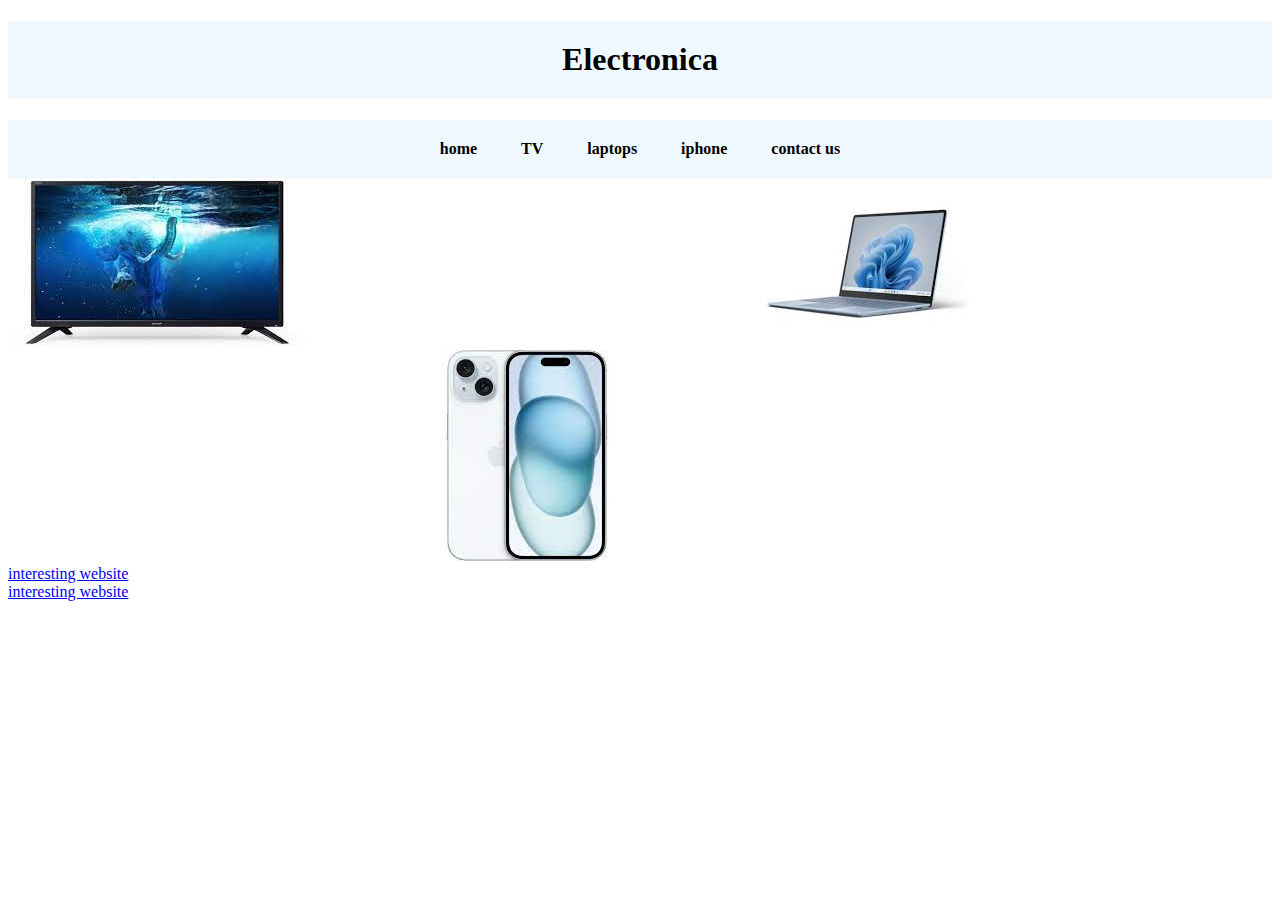
<file: index.html>
<!DOCTYPE html>
<html>
<h1> Electronica</h1>
<head>
    <title>Home Page</title>
    <link rel="stylesheet" href="home.css">
</head>
<body>
    <div class="f">
        <header> 
            <a href="home.html">home</a>
            <a href="TV.html"> TV</a>
            <a href="laptops.html">laptops</a>
        <a href="iphone.html">iphone</a>
        <a href="contact.html">contact us</a>
        </header>
    </div>
    <img src="images (1).jfif" >
    <img src="download (1).jfif" style="margin: 0px 0px 0px 400px;" >
    <img src="download.jfif" style="margin: 0px 0px 0px 400px;" >

    <br><a href="https://www.apple.com/uk/store?afid=p238%7Cs4Xr4OfDd-dc_mtid_187079nc38483_pcrid_694288047350_pgrid_15144742573_pntwk_g_pchan__pexid__ptid_kwd-10778630_&cid=aos-uk-kwgo-brand--slid--bran-product-">interesting website</a>
    <br><a href="https://www.samsung.com/uk/">interesting website</a>
</file>
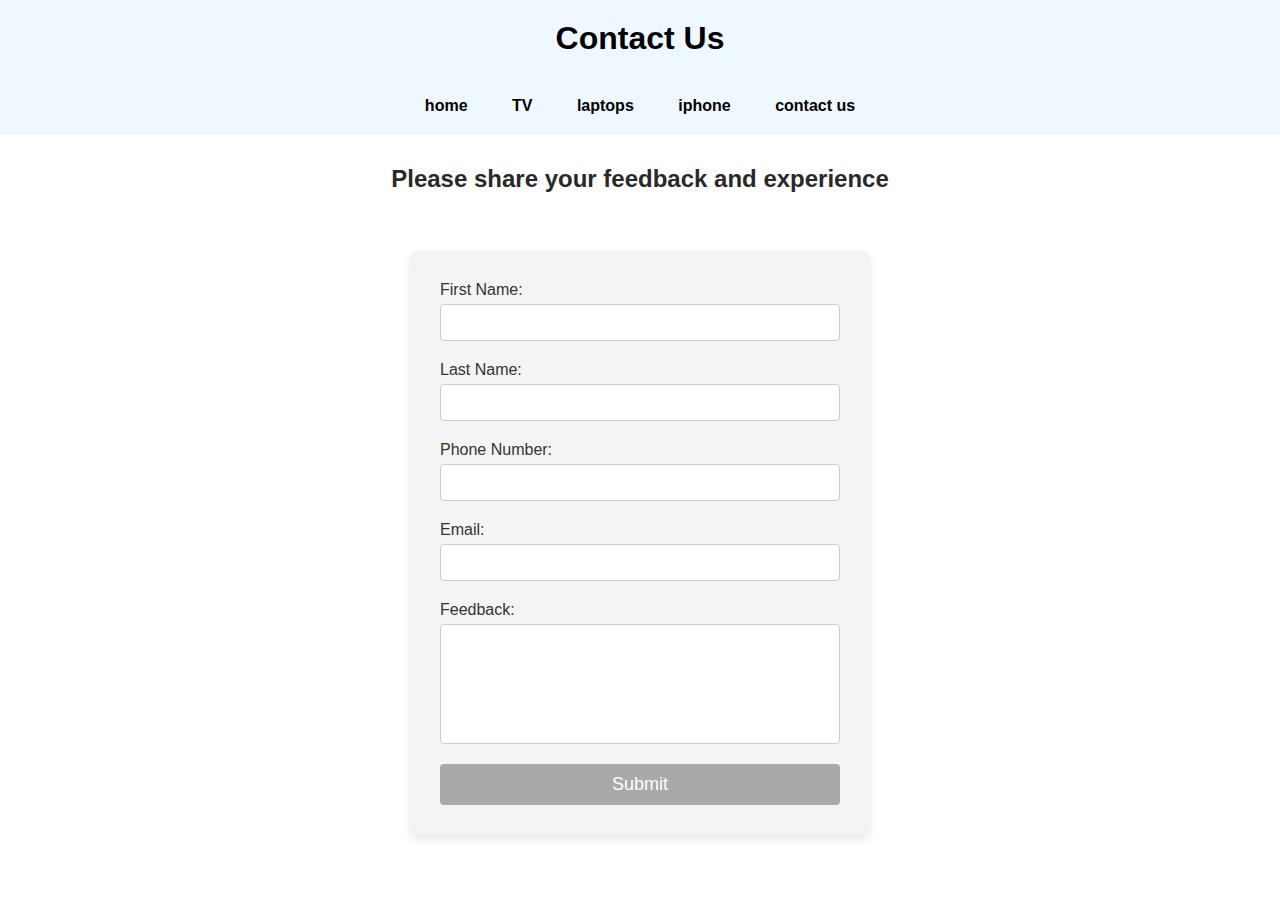
<file: contact.html>
<body>
    <!DOCTYPE html>
    <html>
    <h1> Contact Us</h1>
    <head>
        <title>Home Page</title>
        <link rel="stylesheet" href="contact.css">
    </head>
    <body>
        <div class="f">
            <header> 
                <a href="home.html">home</a>
                <a href="TV.html"> TV</a>
                <a href="laptops.html">laptops</a>
            <a href="iphone.html">iphone</a>
            <a href="contact.html">contact us</a>
            </header>
        </div>
<section class="container5">
    <h2>Please share your feedback and experience</h2><br>
</section>
 
 <div class="form-container">
  <form name="feedbackForm" onsubmit="return validateForm()" method="post">
         <label for="firstName">First Name:</label>
         <input type="text" id="firstName" name="firstName" required>
         <label for="lastName">Last Name:</label>
         <input type="text" id="lastName" name="lastName" required>
         <label for="phoneNumber">Phone Number:</label>
         <input type="text" id="phoneNumber" name="phoneNumber" required>
         <label for="email">Email:</label>
         <input type="email" id="email" name="email" required>
         <label for="message">Feedback:</label>
         <textarea id="message" name="message" required></textarea>
         <button type="submit">Submit</button>
     </form>
 </div>
</file>
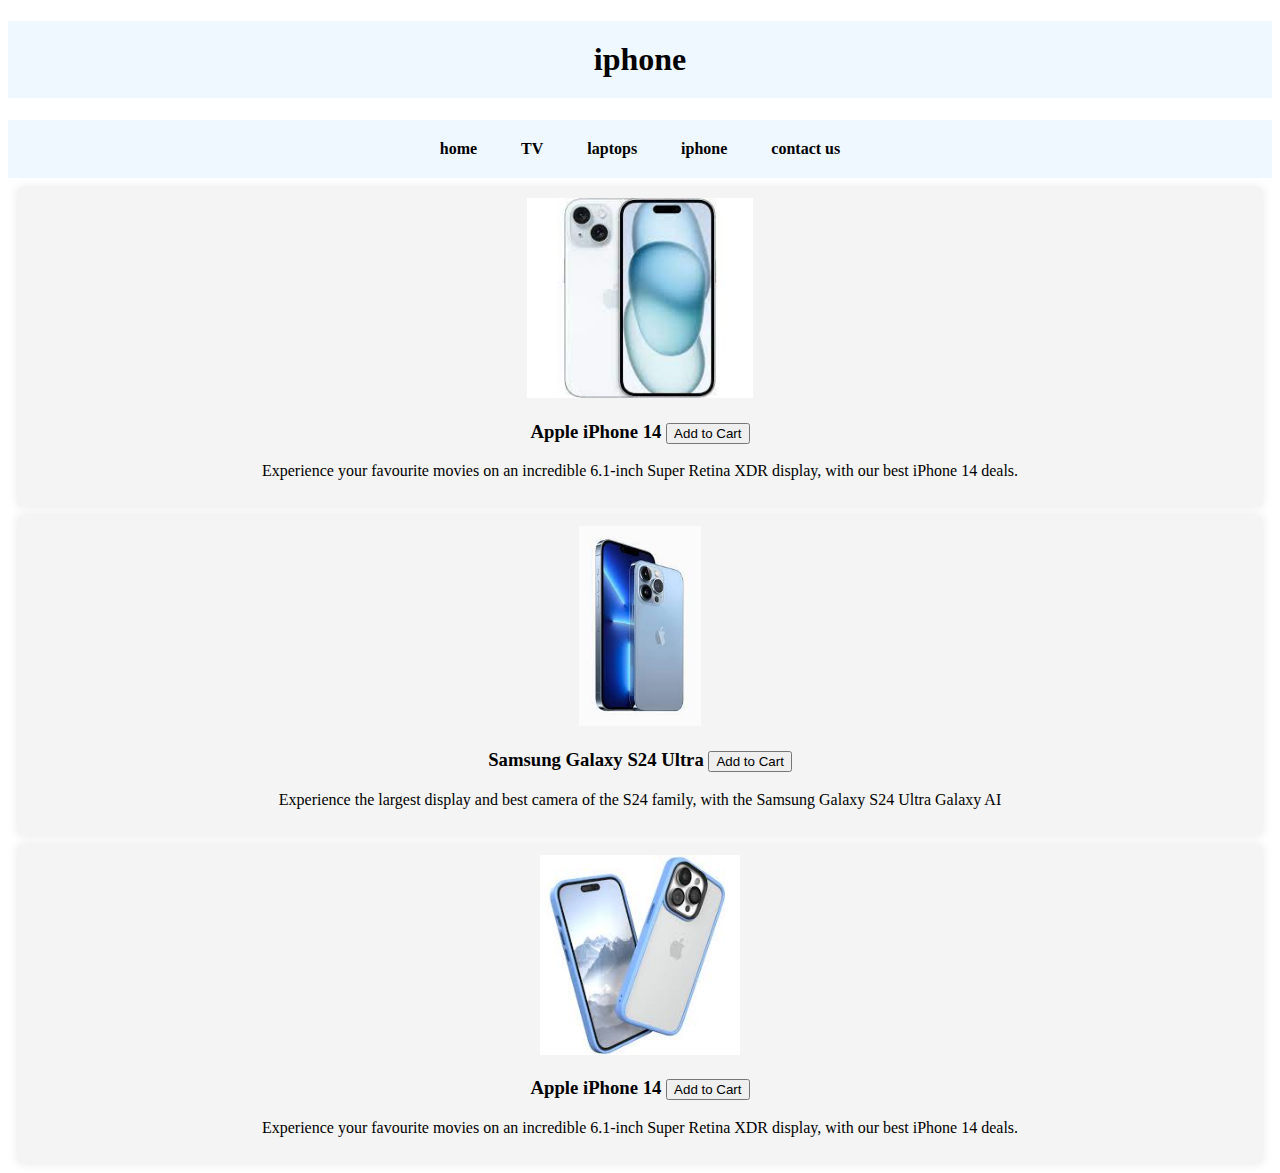
<file: iphone.html>
<!DOCTYPE html>
<html>
<h1> iphone</h1>
<head>
    <title>Home Page</title>
    <link rel="stylesheet" href="iphone.css">
</head>
<body>
    <div class="f">
        <header> 
            <a href="home.html">home</a>
            <a href="TV.html"> TV</a>
            <a href="laptops.html">laptops</a>
        <a href="iphone.html">iphone</a>
        <a href="contact.html">contact us</a>
        </header>
    </div>

    <div class="products">
        <div class="product">
            <a href="product1.html"><img src="download.jfif"></a>
            <h3>Apple iPhone 14 <button type="button" id="addtocart">Add to Cart</button></h3>
            <p>Experience your favourite movies on an incredible 6.1-inch Super Retina XDR display, with our best iPhone 14 deals.</p>
        </div>
        <div class="product">
            <img src="download (4).jfif" alt="Product 2">
            <h3>Samsung Galaxy S24 Ultra  <button type="button" id="addtocart">Add to Cart</button></h3>
            <p>Experience the largest display and best camera of the S24 family, with the Samsung Galaxy S24 Ultra Galaxy AI</p>
        </div>
        <div class="product">
            <img src="images (7).jfif">
            <h3>Apple iPhone 14 <button type="button" id="addtocart">Add to Cart</button></h3>
            <p>Experience your favourite movies on an incredible 6.1-inch Super Retina XDR display, with our best iPhone 14 deals.</p>
        </div>
       
        
    </div>
</file>
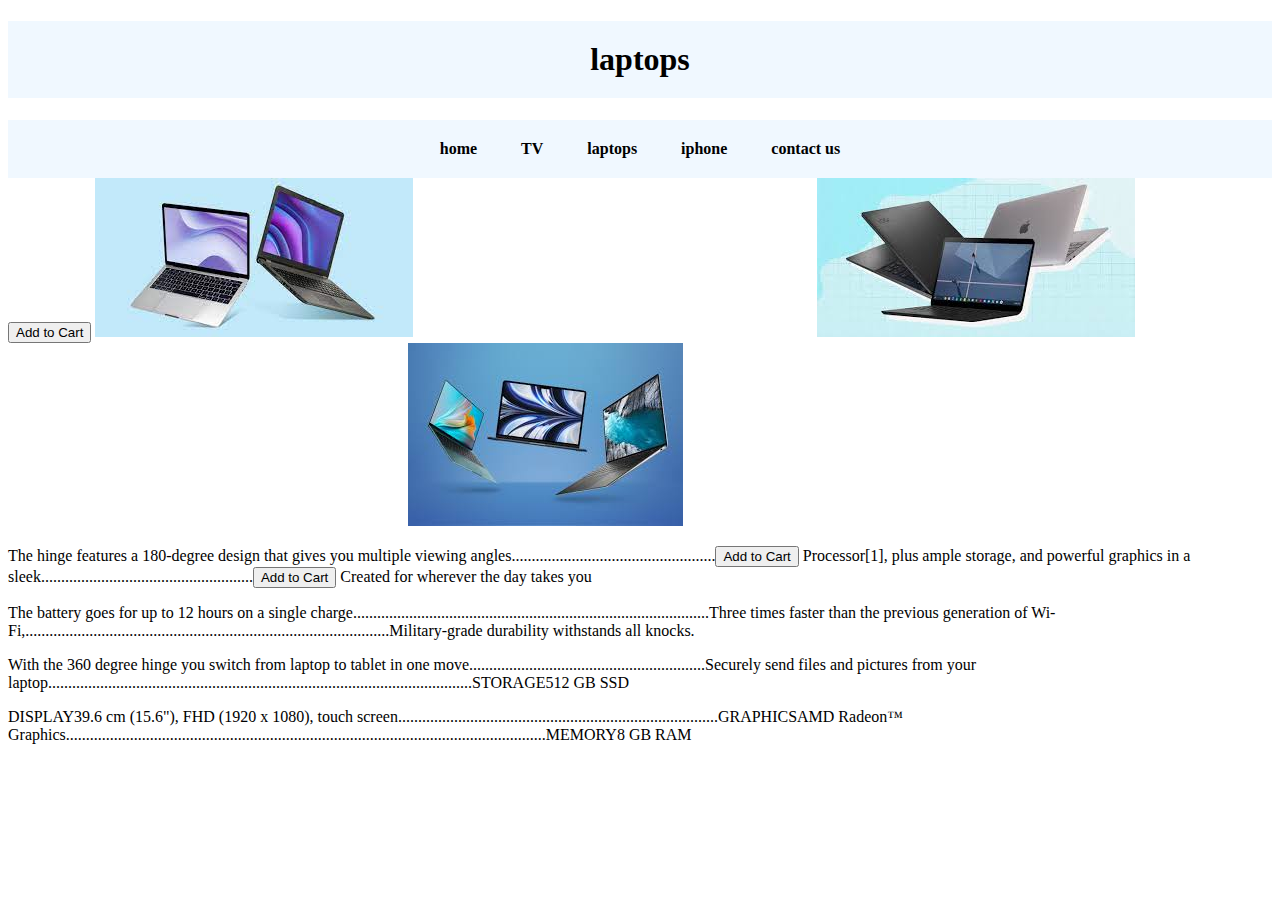
<file: laptops.html>
<!DOCTYPE html>
<html>
<h1> laptops</h1>
<head>
    <title>Home Page</title>
    <link rel="stylesheet" href="home.css">
</head>
<body>
    <div class="f">
        <header> 
            <a href="home.html">home</a>
            <a href="TV.html"> TV</a>
            <a href="laptops.html">laptops</a>
        <a href="iphone.html">iphone</a>
        <a href="contact.html">contact us</a>
        </header>
    </div>
    <button type="button" id="addtocart">Add to Cart</button>  
    <img src="download (3).jfif".jfif"   >
    <img src="images (5).jfif" style="margin: 0px 0px 0px 400px;"  >
    <img src="images (6).jfif" style="margin: 0px 0px 0px 400px;" >
    <p> The hinge features a 180-degree design that gives you multiple viewing angles...................................................<button type="button" id="addtocart">Add to Cart</button>  Processor[1], plus ample storage, and powerful graphics in a sleek.....................................................<button type="button" id="addtocart">Add to Cart</button>  Created for wherever the day takes you </p>
    <p>The battery goes for up to 12 hours on a single charge.........................................................................................Three times faster than the previous generation of Wi-Fi,...........................................................................................Military-grade durability withstands all knocks.
    </p>
    <p>With the 360 degree hinge you switch from laptop to tablet in one move...........................................................Securely send files and pictures from your laptop..........................................................................................................STORAGE512 GB SSD
        </p>
        <p>DISPLAY39.6 cm (15.6"), FHD (1920 x 1080), touch screen................................................................................GRAPHICSAMD Radeon™ Graphics........................................................................................................................MEMORY8 GB RAM
             
        </p>
</file>
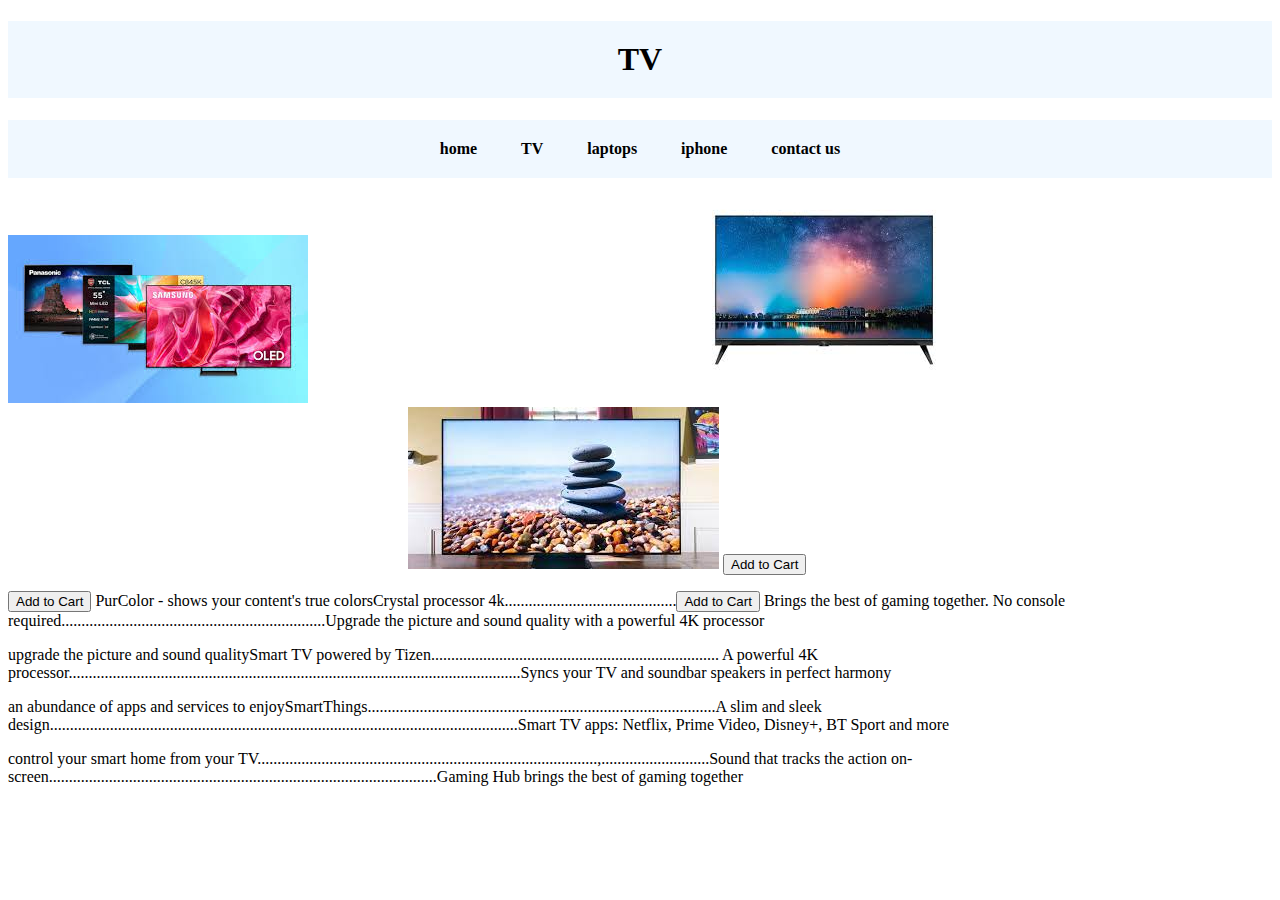
<file: TV.html>
<!DOCTYPE html>
<html>
<h1> TV</h1>
<head>
    <title>Home Page</title>
    <link rel="stylesheet" href="home.css">
</head>
<body>
    <div class="f">
        <header> 
            <a href="home.html">home</a>
            <a href="TV.html"> TV</a>
            <a href="laptops.html">laptops</a>
        <a href="iphone.html">iphone</a>
        <a href="contact.html">contact us</a>
        </header>
    </div>
    <img src="images (2).jfif" >
    <img src="images (4).jfif" style="margin: 0px 0px 0px 400px;" >
    <img src="download (2).jfif" style="margin: 0px 0px 0px 400px;" >
    <button type="button" id="addtocart">Add to Cart</button>  
<p> <button type="button" id="addtocart">Add to Cart</button>  PurColor - shows your content's true colorsCrystal processor 4k...........................................<button type="button" id="addtocart">Add to Cart</button>   Brings the best of gaming together. No console required..................................................................Upgrade the picture and sound quality with a powerful 4K processor</p>
    <p>upgrade the picture and sound qualitySmart TV powered by Tizen........................................................................ A powerful 4K processor.................................................................................................................Syncs your TV and soundbar speakers in perfect harmony
        </p>
    <p>an abundance of apps and services to enjoySmartThings.......................................................................................A slim and sleek design.....................................................................................................................Smart TV apps: Netflix, Prime Video, Disney+, BT Sport and more
        </p>
        <p>control your smart home from your TV.....................................................................................,...........................Sound that tracks the action on-screen.................................................................................................Gaming Hub brings the best of gaming together</p>
</file>
<file: home.css>
.f a{
    text-decoration:solid;
    padding: 20px;
    font-weight: bolder;
    color:black;
    text-align: center
    
    }
    header{
        text-align: center;
        text-decoration:solid;
    padding: 20px;
    font-weight: bolder;
    color: black;
    background-color: aliceblue;

    }
    H1{
        text-align: center;
        font-size: xx-large;
        padding: 20px;
        background-color: aliceblue;
    }
</file>
<file: contact.css>
*{
    margin: 0;
    font-family: 'Gill Sans', 'Gill Sans MT', Calibri, 'Trebuchet MS', sans-serif;
}
 
.navbar{
    background-color: rgb(138, 131, 131);
    color: aliceblue;
    padding: 30px;
    text-align: center;
}
.navbar a{
    padding: 50px;
    text-decoration: none;
    color: aliceblue;
    font-size: 20px;
}
 
.navbar a:hover {
    color: rgb(175, 175, 170);
}
footer {
    text-align: center;
    padding: 10px 0;
    background-color: #004d99;
    color: #ffffff;
    position: fixed;
    width: 100%;
    bottom: 0px;
}
 
 
.container1 {
    background-image: url('assets/banner 1.jpg');
    background-size: cover;
    background-position: center;
    padding: 20px 0;
    height: 320px;
}
.container2 {
    padding-top: 30px;
    width: 95%;
    max-width: 1200px;
    margin: auto;
    overflow: hidden;
    color: aliceblue;
}
 
.container3 {
    background-image: url('assets/banner 2.jpg');
    background-size: cover;
    background-position: center;
    padding: 20px 0;
    height: 350px;
}
.container4 {
    padding-top: 30px;
    width: 95%;
    max-width: 1200px;
    margin: auto;
    overflow: hidden;
    color: rgb(41, 41, 41);
}
 
.container5 {
    padding-top: 30px;
    width: 95%;
    max-width: 1200px;
    margin: auto;
    overflow: hidden;
    text-align: center;
    color: rgb(41, 41, 41);
}
 
.products {
    display: flex;
    flex-wrap: wrap;
    justify-content: space-around;
    padding: 20px;
}
 
.product {
    flex-basis: 22%;
    box-shadow: 0 0 10px rgba(0,0,0,0.1);
    margin: 10px;
    padding: 10px;
    text-align: center;
    background: #f4f4f4;
}
 
.product img {
    width: auto;
    height: auto;
    max-height: 200px;
}
 
 
.product_page {
    display: flex;
    justify-content: space-between;
    align-items: center;
    width: 95%;
    max-width: 1200px;
    margin: 20px auto;
    padding: 20px;
}
 
.product-image {
    flex: 1;
    max-width: 20%;
}
 
.product-details {
    flex: 1;
    padding: 20px;
    background: #f4f4f4;
    box-shadow: 0 0 10px rgba(0,0,0,0.1);
    margin-left: 20px;
}
 
#addtocart {
    padding: 10px 20px;
    font-size: 18px;
    color: white;
    background-color: darkgrey;
    border: none;
    cursor: pointer;
    transition: background-color 0.3s, transform 0.3s;
}
 
#addtocart:hover {
    background-color: grey;
    transform: scale(1.1);
}
 
 
 
@media (max-width: 768px) {
    .product_page {
        flex-direction: column;
        align-items: center;
    }
 
    .product-image, .product-details {
        max-width: 100%;
        margin: 0;
    }
}
@media (max-width: 768px) {
    .product {
        flex-basis: 46%;
    }
}
 
@media (max-width: 480px) {
    .products {
        flex-direction: column;
    }
    .product {
        flex-basis: 100%;
    }
}
 
 
.aboutus{
    margin-left: 350px;
    margin-right: 350px;
    margin-top: 100px;
}
.form-container {
    background-color: #f4f4f4;
    padding: 30px;
    width: 90%;
    max-width: 400px;
    margin: 40px auto;
    box-shadow: 0 4px 8px rgba(0, 0, 0, 0.1);
    border-radius: 8px;
}
 
.form-container form {
    display: flex;
    flex-direction: column;
}
 
.form-container label {
    margin-bottom: 5px;
    font-size: 16px;
    color: #333;
}
 
.form-container input[type="text"],
.form-container input[type="email"],
.form-container textarea {
    padding: 10px;
    margin-bottom: 20px;
    border: 1px solid #ccc;
    border-radius: 4px;
    outline: none;
}
 
.form-container textarea {
    height: 120px;
    resize: none;
}
 
.form-container button {
    padding: 10px 20px;
    background-color: darkgrey;
    color: white;
    font-size: 18px;
    border: none;
    border-radius: 4px;
    cursor: pointer;
    transition: background-color 0.3s;
}
 
.form-container button:hover {
    background-color: grey;
}
 
 
 
.content {
    display: flex;
    justify-content: center; /* Ensures contents are centered */
    align-items: start; /* Align items at their start, preventing stretching */
    padding: 20px;
    margin-top: 20px;
}
 
.working-hours, .company-info {
    flex: 1; /* Each takes equal width */
    padding: 20px;
    margin: 10px;
    background-color: #f4f4f4;
    box-shadow: 0 2px 5px rgba(0,0,0,0.1);
}
 
table {
    width: 100%; /* Full width of its container */
    border-collapse: collapse; /* Collapses border to avoid double lines */
    margin: 0 auto; /* Centers the table horizontally */
}
 
th, td {
    border: 1px solid #ccc; /* Light grey border for readability */
    padding: 8px;
    text-align: left;
}
 
th {
    background-color: grey;
    color: white;
}
 
@media (max-width: 768px) {
    .content {
        flex-direction: column; /* Stack the content vertically on smaller screens */
    }
}
.f a{
    text-decoration:solid;
    padding: 20px;
    font-weight: bolder;
    color:black;
    text-align: center
    
    }
    header{
        text-align: center;
        text-decoration:solid;
    padding: 20px;
    font-weight: bolder;
    color: black;
    background-color: aliceblue;

    }
    H1{
        text-align: center;
        font-size: xx-large;
        padding: 20px;
        background-color: aliceblue;
    }
</file>
<file: iphone.css>
.product {
    flex-basis: 22%; 
    box-shadow: 0 0 10px rgba(0,0,0,0.1); 
    margin: 10px;
    padding: 10px;
    text-align: center; 
    background: #f4f4f4; 
}

.product img {
    width: auto; 
    height: auto;
    max-height: 200px; 
}


.product_page {
    display: flex;
    justify-content: space-between;
    align-items: center;
    width: 95%;
    max-width: 1200px;
    margin: 20px auto;
    padding: 20px;
}

.product-image {
    flex: 1;
    max-width: 20%;
}

.product-details {
    flex: 1;
    padding: 20px;
    background: #f4f4f4;
    box-shadow: 0 0 10px rgba(0,0,0,0.1);
    margin-left: 20px;
}
.f a{
    text-decoration:solid;
    padding: 20px;
    font-weight: bolder;
    color:black;
    text-align: center
    
    }
    header{
        text-align: center;
        text-decoration:solid;
    padding: 20px;
    font-weight: bolder;
    color: black;
    background-color: aliceblue;

    }
    H1{
        text-align: center;
        font-size: xx-large;
        padding: 20px;
        background-color: aliceblue;
    }
    .container1 {
        background-image: url('assets/banner 1.jpg');
        background-size: cover; 
        background-position: center; 
        padding: 20px 0; 
        height: 320px;
    }
    .container2 {
        padding-top: 30px;
        width: 95%;
        max-width: 1200px;
        margin: auto;
        overflow: hidden;
        color: aliceblue;
    }
    
    .container3 {
        background-image: url('assets/banner 2.jpg');
        background-size: cover; 
        background-position: center; 
        padding: 20px 0; 
        height: 350px;
    }
    .container4 {
        padding-top: 30px;
        width: 95%;
        max-width: 1200px;
        margin: auto;
        overflow: hidden;
        color: rgb(41, 41, 41);
    }
    
    .container5 {
        padding-top: 30px;
        width: 95%;
        max-width: 1200px;
        margin: auto;
        overflow: hidden;
        text-align: center;
        color: rgb(41, 41, 41);

        *{
            margin: 0;
            font-family: 'Gill Sans', 'Gill Sans MT', Calibri, 'Trebuchet MS', sans-serif;
        }
        
        .navbar{
            background-color: rgb(48, 48, 48);
            color: aliceblue;
            padding: 30px;
            text-align: center;
        }
        .navbar a{
            padding: 50px;
            text-decoration: none;
            color: aliceblue;
            font-size: 20px;
        }
        
        .navbar a:hover {
            color: yellow;
        }
        footer {
            text-align: center;
            padding: 10px 0;
            background-color: #004d99;
            color: #ffffff;
            position: fixed;
            width: 100%;
            bottom: 0px;
        }
        
        
        .container1 {
            background-image: url('assets/banner 1.jpg');
            background-size: cover; 
            background-position: center; 
            padding: 20px 0; 
            height: 320px;
        }
        .container2 {
            padding-top: 30px;
            width: 95%;
            max-width: 1200px;
            margin: auto;
            overflow: hidden;
            color: aliceblue;
        }
        
        .container3 {
            background-image: url('assets/banner 2.jpg');
            background-size: cover; 
            background-position: center; 
            padding: 20px 0; 
            height: 350px;
        }
        .container4 {
            padding-top: 30px;
            width: 95%;
            max-width: 1200px;
            margin: auto;
            overflow: hidden;
            color: rgb(41, 41, 41);
        }
        
        .container5 {
            padding-top: 30px;
            width: 95%;
            max-width: 1200px;
            margin: auto;
            overflow: hidden;
            text-align: center;
            color: rgb(41, 41, 41);
        }
        
        .products {
            display: flex;
            flex-wrap: wrap;
            justify-content: space-around;
            padding: 20px;
        }
        
        .product {
            flex-basis: 22%; 
            box-shadow: 0 0 10px rgba(0,0,0,0.1); 
            margin: 10px;
            padding: 10px;
            text-align: center; 
            background: #f4f4f4; 
        }
        
        .product img {
            width: auto; 
            height: auto;
            max-height: 200px; 
        }
        
        
        .product_page {
            display: flex;
            justify-content: space-between;
            align-items: center;
            width: 95%;
            max-width: 1200px;
            margin: 20px auto;
            padding: 20px;
        }
        
        .product-image {
            flex: 1;
            max-width: 20%;
        }
        
        .product-details {
            flex: 1;
            padding: 20px;
            background: #f4f4f4;
            box-shadow: 0 0 10px rgba(0,0,0,0.1);
            margin-left: 20px;
        }
        
        #addtocart {
            padding: 10px 20px;
            font-size: 18px;
            color: white;
            background-color: #0055cc;
            border: none;
            cursor: pointer;
            transition: background-color 0.3s, transform 0.3s;
        }
        
        #addtocart:hover {
            background-color: #ff8c00;
            transform: scale(1.1);
        }
        
        
        
        @media (max-width: 768px) {
            .product_page {
                flex-direction: column;
                align-items: center;
            }
        
            .product-image, .product-details {
                max-width: 100%;
                margin: 0;
            }
        }
        @media (max-width: 768px) {
            .product {
                flex-basis: 46%; 
            }
        }
        
        @media (max-width: 480px) {
            .products {
                flex-direction: column;
            }
            .product {
                flex-basis: 100%; 
            }
        }
        
        
        .aboutus{
            margin-left: 350px;
            margin-right: 350px;
            margin-top: 100px;
        }
        .form-container {
            background-color: #f4f4f4;
            padding: 30px;
            width: 90%;
            max-width: 400px;
            margin: 40px auto;
            box-shadow: 0 4px 8px rgba(0, 0, 0, 0.1);
            border-radius: 8px;
        }
        
        .form-container form {
            display: flex;
            flex-direction: column;
        }
        
        .form-container label {
            margin-bottom: 5px;
            font-size: 16px;
            color: #333;
        }
        
        .form-container input[type="text"],
        .form-container input[type="email"],
        .form-container textarea {
            padding: 10px;
            margin-bottom: 20px;
            border: 1px solid #ccc;
            border-radius: 4px;
            outline: none;
        }
        
        .form-container textarea {
            height: 120px;
            resize: none;
        }
        
        .form-container button {
            padding: 10px 20px;
            background-color: #0055cc;
            color: white;
            font-size: 18px;
            border: none;
            border-radius: 4px;
            cursor: pointer;
            transition: background-color 0.3s;
        }
        
        .form-container button:hover {
            background-color: #003399;
        }
        
        
        
        .content {
            display: flex;
            justify-content: center; /* Ensures contents are centered */
            align-items: start; /* Align items at their start, preventing stretching */
            padding: 20px;
            margin-top: 20px;
        }
        
        .working-hours, .company-info {
            flex: 1; /* Each takes equal width */
            padding: 20px;
            margin: 10px;
            background-color: #f4f4f4;
            box-shadow: 0 2px 5px rgba(0,0,0,0.1);
        }
        
        table {
            width: 100%; /* Full width of its container */
            border-collapse: collapse; /* Collapses border to avoid double lines */
            margin: 0 auto; /* Centers the table horizontally */
        }
        
        th, td {
            border: 1px solid #ccc; /* Light grey border for readability */
            padding: 8px;
            text-align: left;
        }
        
        th {
            background-color: #004d99;
            color: white;
        }
        
        @media (max-width: 768px) {
            .content {
                flex-direction: column; /* Stack the content vertically on smaller screens */
            }
        }
        #addtocart {
            padding: 10px 20px;
            font-size: 18px;
            color: white;
            background-color: #0055cc;
            border: none;
            cursor: pointer;
            transition: background-color 0.3s, transform 0.3s;
        }
        
        #addtocart:hover {
            background-color: #ff8c00;
            transform: scale(1.1);
        }
</file>
